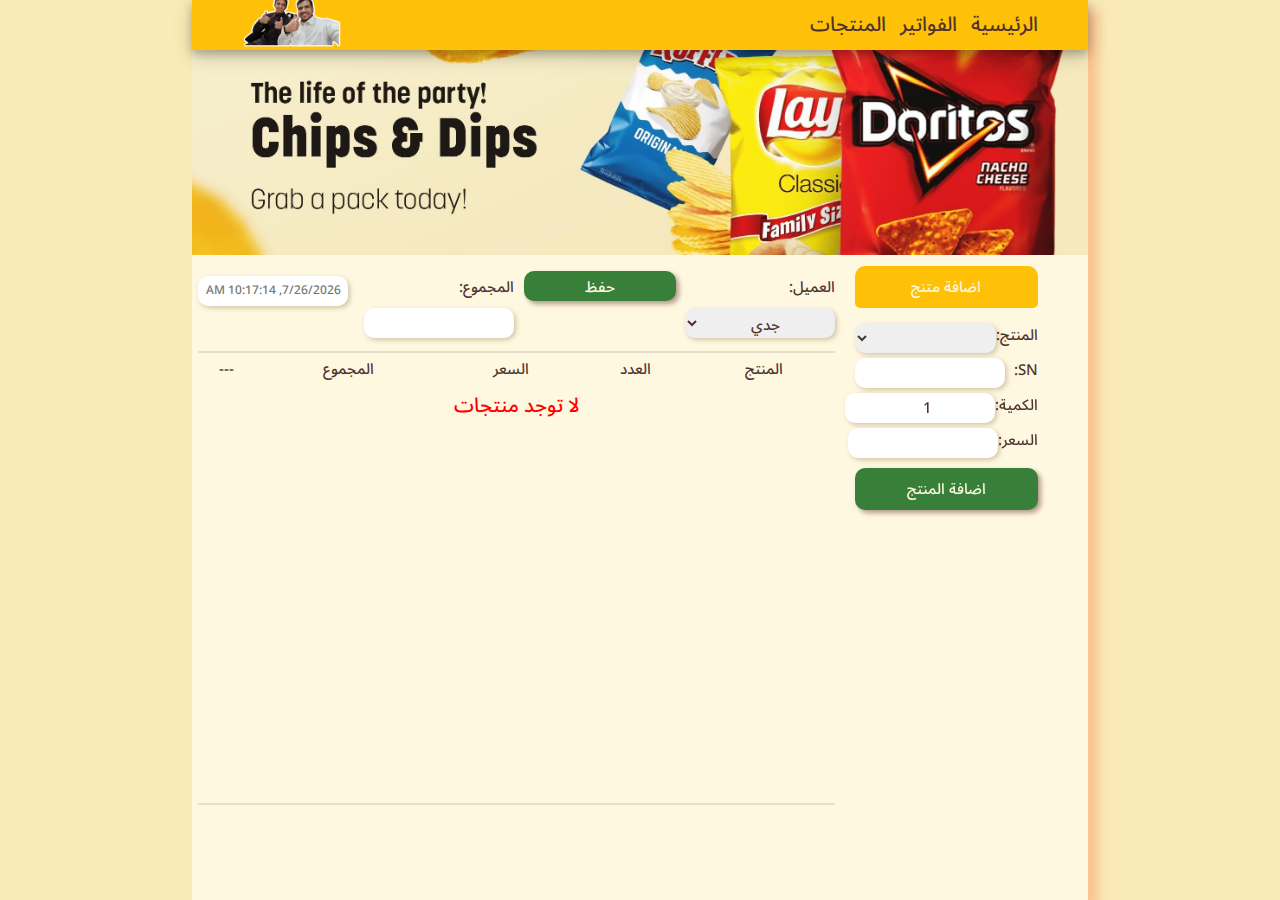
<file: index.html>
<!DOCTYPE html>
<html lang="en" dir="rtl">

<head>
    <meta charset="UTF-8">
    <meta name="viewport" content="width=device-width, initial-scale=1.0">
    <title>بسطة مصعب</title>
    <link rel="stylesheet" href="/css/general.css">
    <link rel="preconnect" href="https://fonts.googleapis.com">
    <link rel="preconnect" href="https://fonts.gstatic.com" crossorigin>
    <link href="https://fonts.googleapis.com/css2?family=Noto+Sans+Arabic:wght@100..900&display=swap" rel="stylesheet">
</head>

<body>
    <div class="container">
        <div class="header">
            <div class="nav">
                <a href="#">الرئيسية</a>
                <a href="/pages/pills.html">الفواتير</a>
                <a href="/pages/prodoct.html">المنتجات</a>
            </div>
            <div class="logo">
                <img src="/logo.webp" width="100px" alt="">
            </div>
        </div>
        <img src="/banner.jpg" width="100%" height="" alt="">

        <div class="bodycon">
            <div class="add_item">
                <h3 class="add_item_tag">اضافة متنج</h3>
                <div class="input_line">
                    <label class="label" for="item_name">المنتج:</label>
                    <!-- <input class="text_intput" type="text" name="item_name" id="add_name" value="بسكوت"> -->

                    <select class="text_intput" id="add_name" name="item_name" onchange="getProdoctInfoByName()">

                    </select>
                </div>
                <div class="input_line">
                    <label class="label" for="Serial_number"> SN:</label>
                    <input class="text_intput" type="text" name="Serial_number" id="add_sn" autofocus>
                </div>
                <div class="input_line">
                    <label class="label" for="amount">الكمية:</label>
                    <input class="small_input text_intput" type="number" name="amount" id="add_amount" value="1" min="1">
                </div>
                <div class="input_line">
                    <label class="label" for="price">السعر:</label>
                    <input class="small_input text_intput" type="number" name="price" id="add_price" readonly>
                </div>
                <div class="input_line">
                    <input onclick="add_item()" class="submit_button" type="button" name="" id="" value="اضافة المنتج">
                </div>

            </div>
            <div class="homePill">
                <div class="homePill_header">
                    <div>
                        <label class="costumers" for="costumers">العميل:</label>
                        <select class="text_intput" id="costumers">

                        </select>
                    </div>
                    <input class="submit_button save_btn" type="button" value="حفظ" onclick="savePill()">
                    
                    <div>
                        <label class="costumers" for="overAll">المجموع:</label>
                        <input type="number" name="overAll" class="text_intput" id="overAll">

                        </input>
                    </div>
                    <input class="text_intput datetimeinput" type="datetime" name="" id="datetime">
                </div>
                <hr>
                <div class="homePill_content">
                    <div>
                    <table class="pill_table_titles">
                        <tr>
                            <th>المنتج</th>
                            <th>العدد</th>
                            <th>السعر</th>
                            <th>المجموع</th>
                            <th>---</th>
                        </tr>
                        <table class="pill_table" id="cart">
                        </table>
                    </table>
                </div>
            </div>

                <hr>

            </div>
        </div>
    </div>
    <script src="/js/prodocts.js"></script>
    <script src="/js/main.js"></script>
    <script src="/js/pills.js"></script>
    <script src="/js/cart.js"></script>

</body>

</html>
</file>
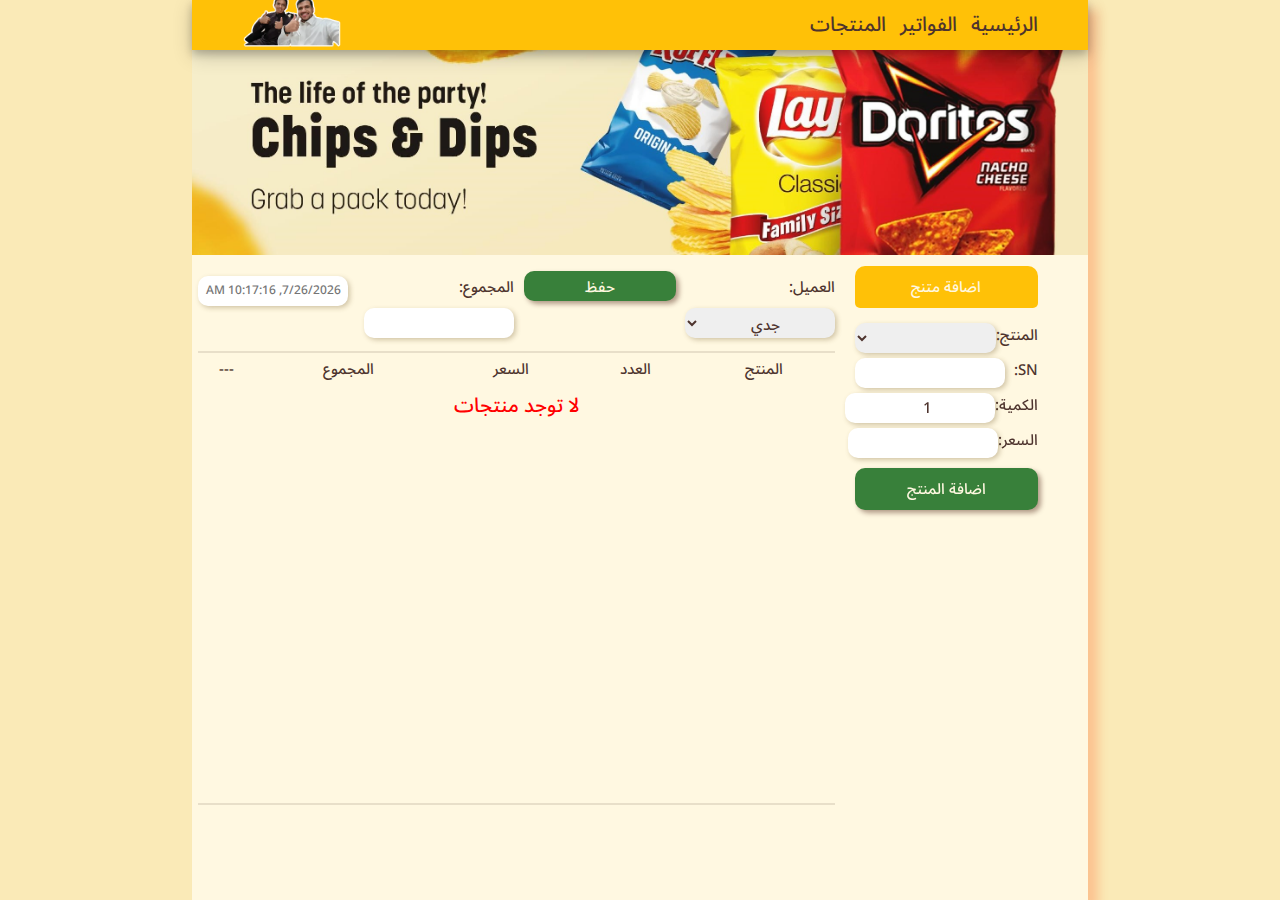
<file: main.html>
<!DOCTYPE html>
<html lang="en" dir="rtl">

<head>
    <meta charset="UTF-8">
    <meta name="viewport" content="width=device-width, initial-scale=1.0">
    <title>بسطة مصعب</title>
    <link rel="stylesheet" href="/css/general.css">
    <link rel="preconnect" href="https://fonts.googleapis.com">
    <link rel="preconnect" href="https://fonts.gstatic.com" crossorigin>
    <link href="https://fonts.googleapis.com/css2?family=Noto+Sans+Arabic:wght@100..900&display=swap" rel="stylesheet">
</head>

<body>
    <div class="container">
        <div class="header">
            <div class="nav">
                <a href="#">الرئيسية</a>
                <a href="/pages/pills.html">الفواتير</a>
                <a href="/pages/prodoct.html">المنتجات</a>
            </div>
            <div class="logo">
                <img src="/logo.webp" width="100px" alt="">
            </div>
        </div>
        <img src="/banner.jpg" width="100%" height="" alt="">

        <div class="bodycon">
            <div class="add_item">
                <h3 class="add_item_tag">اضافة متنج</h3>
                <div class="input_line">
                    <label class="label" for="item_name">المنتج:</label>
                    <!-- <input class="text_intput" type="text" name="item_name" id="add_name" value="بسكوت"> -->

                    <select class="text_intput" id="add_name" name="item_name" onchange="getProdoctInfoByName()">

                    </select>
                </div>
                <div class="input_line">
                    <label class="label" for="Serial_number"> SN:</label>
                    <input class="text_intput" type="text" name="Serial_number" id="add_sn" autofocus>
                </div>
                <div class="input_line">
                    <label class="label" for="amount">الكمية:</label>
                    <input class="small_input text_intput" type="number" name="amount" id="add_amount" value="1" min="1">
                </div>
                <div class="input_line">
                    <label class="label" for="price">السعر:</label>
                    <input class="small_input text_intput" type="number" name="price" id="add_price" readonly>
                </div>
                <div class="input_line">
                    <input onclick="add_item()" class="submit_button" type="button" name="" id="" value="اضافة المنتج">
                </div>

            </div>
            <div class="homePill">
                <div class="homePill_header">
                    <div>
                        <label class="costumers" for="costumers">العميل:</label>
                        <select class="text_intput" id="costumers">

                        </select>
                    </div>
                    <input class="submit_button save_btn" type="button" value="حفظ" onclick="savePill()">
                    
                    <div>
                        <label class="costumers" for="overAll">المجموع:</label>
                        <input type="number" name="overAll" class="text_intput" id="overAll">

                        </input>
                    </div>
                    <input class="text_intput datetimeinput" type="datetime" name="" id="datetime">
                </div>
                <hr>
                <div class="homePill_content">
                    <div>
                    <table class="pill_table_titles">
                        <tr>
                            <th>المنتج</th>
                            <th>العدد</th>
                            <th>السعر</th>
                            <th>المجموع</th>
                            <th>---</th>
                        </tr>
                        <table class="pill_table" id="cart">
                        </table>
                    </table>
                </div>
            </div>

                <hr>

            </div>
        </div>
    </div>
    <script src="/js/prodocts.js"></script>
    <script src="/js/main.js"></script>
    <script src="/js/pills.js"></script>
    <script src="/js/cart.js"></script>

</body>

</html>
</file>
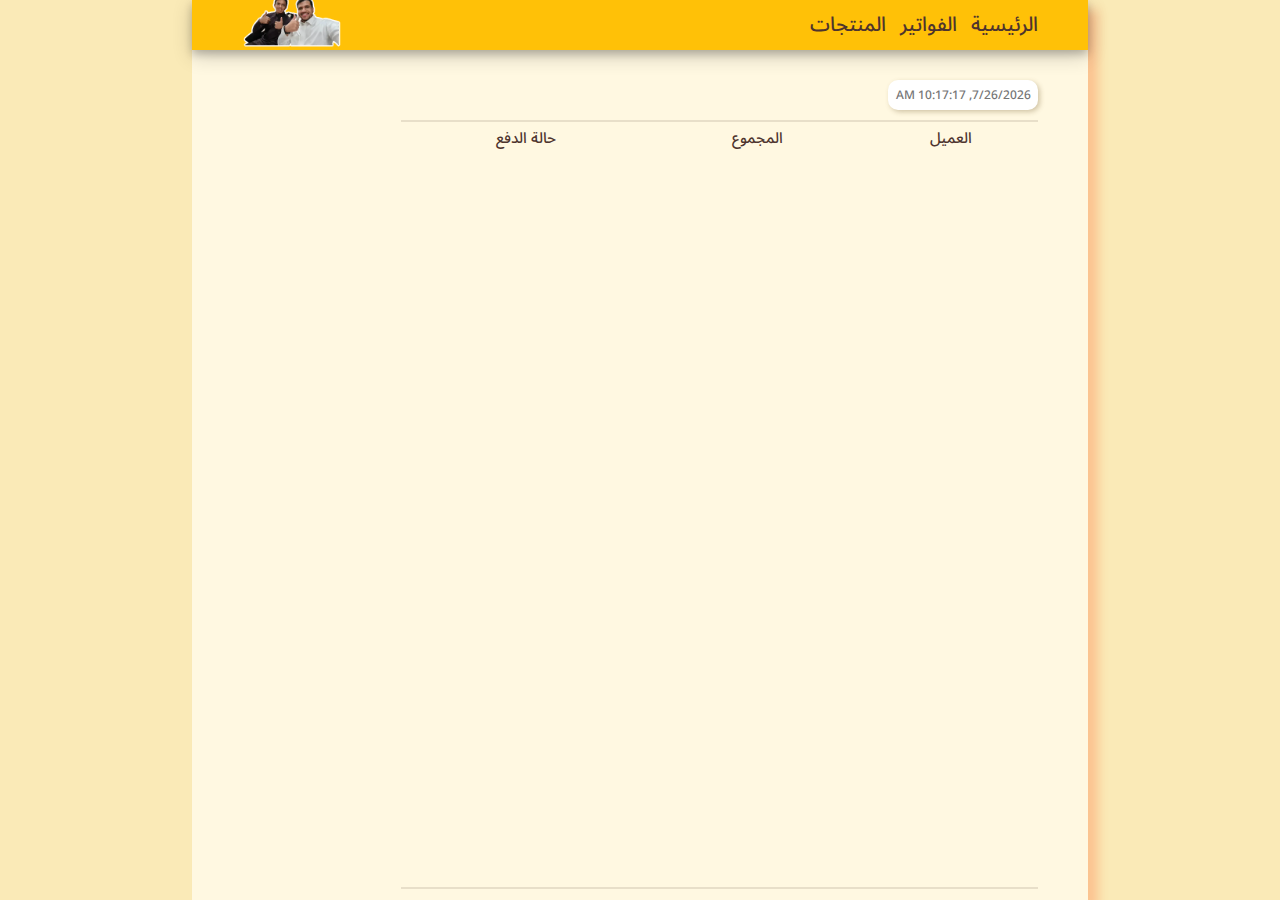
<file: pages/pills.html>
<!DOCTYPE html>
<html lang="en" dir="rtl">

<head>
    <meta charset="UTF-8">
    <meta name="viewport" content="width=device-width, initial-scale=1.0">
    <title>بسطة مصعب</title>
    <link rel="stylesheet" href="/css/general.css">
    <link rel="preconnect" href="https://fonts.googleapis.com">
    <link rel="preconnect" href="https://fonts.gstatic.com" crossorigin>
    <link href="https://fonts.googleapis.com/css2?family=Noto+Sans+Arabic:wght@100..900&display=swap" rel="stylesheet">
</head>

<body>
    <div class="container">
        <div class="header">
            <div class="nav">
                <a href="/main.html">الرئيسية</a>
                <a href="/pages/pills.html">الفواتير</a>
                <a href="/pages/prodoct.html">المنتجات</a>
            </div>
            <div class="logo">
                <img src="/logo.webp" width="100px" alt="">
            </div>
        </div>
<div style="height: 20px;"></div>
        <div class="bodycon extra">
        
            <div class="homePill">
                <div class="homePill_header">

                    <input class="text_intput datetimeinput" type="datetime" name="" id="datetime">
                </div>
                <hr>
                <div class="homePill_content extra">
                    <div>
                    <table class="pill_table_titles">
                        <tr>
                            <th>العميل</th>
                            <th>المجموع</th>
                            <th>حالة الدفع</th>
                        </tr>
                        <table class="pills_table" id="pills">

                        </table>
                    </table>
                </div>
            </div>

                <hr>

            </div>
        </div>
    </div>
    <script src="/js/pills.js"></script>
    <script>
        //add time
        var now = new Date();
        var datetime = now.toLocaleString();
        document.getElementById("datetime").placeholder = datetime;
        function printt() {
            console.log('changed');
        }
    </script>
</body>

</html>
</file>
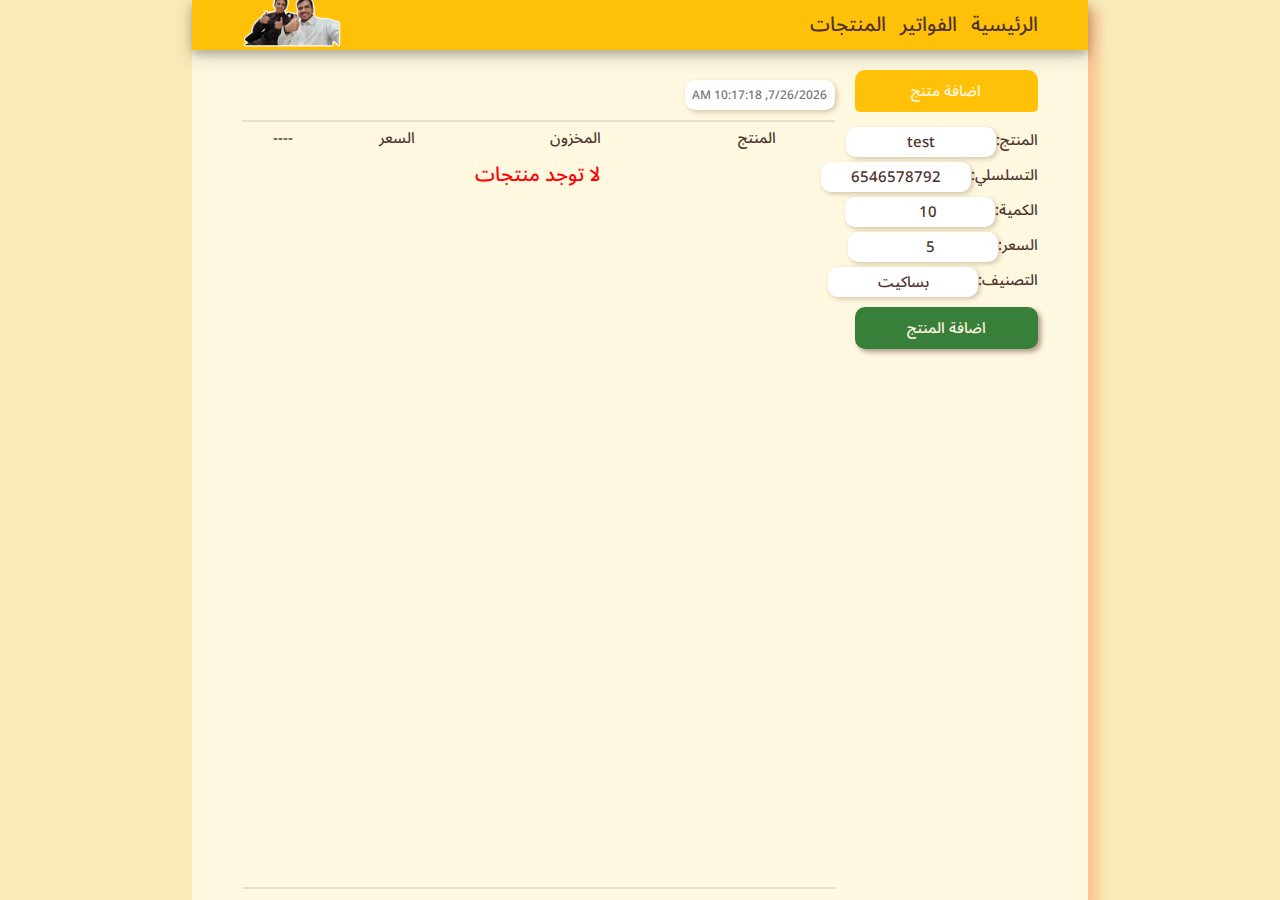
<file: pages/prodoct.html>
<!DOCTYPE html>
<html lang="en" dir="rtl">

<head>
    <meta charset="UTF-8">
    <meta name="viewport" content="width=device-width, initial-scale=1.0">
    <title>بسطة مصعب</title>
    <link rel="stylesheet" href="/css/general.css">
    <link rel="preconnect" href="https://fonts.googleapis.com">
    <link rel="preconnect" href="https://fonts.gstatic.com" crossorigin>
    <link href="https://fonts.googleapis.com/css2?family=Noto+Sans+Arabic:wght@100..900&display=swap" rel="stylesheet">
</head>

<body>
    <div class="container">
        <div class="header">
            <div class="nav">
                <a href="/main.html">الرئيسية</a>
                <a href="#">الفواتير</a>
                <a href="#">المنتجات</a>
            </div>
            <div class="logo">
                <img src="/logo.webp" width="100px" alt="">
            </div>
        </div>
<div style="height: 20px;"></div>
        <div class="bodycon extra">
            <div class="add_item">
                <h3 class="add_item_tag">اضافة متنج</h3>
                <div class="input_line">
                    <label class="label" for="add_title">المنتج:</label>
                    <input class="text_intput" type="text" name="item_name" id="add_title" value="test">
                </div>
                <div class="input_line">
                    <label class="label" for="add_ns"> التسلسلي:</label>
                    <input class="text_intput" type="text" name="Serial_number" id="add_sn" onchange="printt()" value="6546578792">
                </div>
                <div class="input_line">
                    <label class="label" for="add_amount">الكمية:</label>
                    <input class="small_input text_intput" type="number" name="amount" id="add_amount" value="10">
                </div>
                <div class="input_line">
                    <label class="label" for="add_price">السعر:</label>
                    <input class="small_input text_intput" type="number" name="price" id="add_price" value="5">
                </div>
                <div class="input_line">
                    <label class="label" for="add_catagory">التصنيف:</label>
                    <input class="small_input text_intput" type="text" name="catagory" id="add_catagory" value="بساكيت">
                </div>
                <div class="input_line">
                    <input onclick="add_prodoct()" class="submit_button" type="button" name="" id="" value="اضافة المنتج">
                </div>

            </div>
            <div class="homePill">
                <div class="homePill_header">

                    <input class="text_intput datetimeinput" type="datetime" name="" id="datetime">
                </div>
                <hr>
                <div class="homePill_content extra">
                    <div>
                    <table class="pill_table_titles">
                        <tr>
                            <th>المنتج</th>
                            <th>المخزون</th>
                            <th>السعر</th>
                            <th>----</th>
                        </tr>
                        <table class="pill_table" id="prodocts">
                        </table>
                    </table>
                </div>
            </div>

                <hr>

            </div>
        </div>
    </div>
    <script src="/js/prodocts.js"></script>
    <script>
        //add time
        var now = new Date();
        var datetime = now.toLocaleString();
        document.getElementById("datetime").placeholder = datetime;
        function printt() {
            console.log('changed');
        }
    </script>
</body>

</html>
</file>
<file: css/general.css>
:root{
    --primary: #FFC107;
    --secondary: #ff5622;
    --accent: #38803a;
    --backgroundc: #FFF8E1;
    --dbackgroundc: #faeab7;
    --textcolor: #4E342E;
}

::-webkit-scrollbar {
    width: 10px;
}
::-webkit-scrollbar-track {
    background: var(--dbackgroundc);
}
::-webkit-scrollbar-thumb{
    background: var(--primary);
}

.noto-sans-arabic {

}
*{
    margin: 0;
    padding: 0;
    font-size: 15px;
    color: var(--textcolor);
    font-family: "Noto Sans Arabic", serif;
    font-optical-sizing: auto;
    font-weight:500 ;
    font-style: normal;
    font-variation-settings: "wdth" 100;
}
body{
    background-color: var(--dbackgroundc);
    display: flex;
    justify-content: center;
    height: 100vh;
}
.container{
    /* padding: 0 10%; */
    width: 70%;
    box-shadow:10px 10px 10px 0px #ff562242;
    height: 100%;
    background-color: var(--backgroundc);
}
.header{
    height: 10px;
    padding: 20px 50px;
    position: relative;
    display: flex;
    background-color: var(--primary);
    align-items: center;
    justify-content: space-between;
    box-shadow: 0 4px 8px 0 rgba(0, 0, 0, 0.2), 0 6px 20px 0 rgba(0, 0, 0, 0.19);
}
.nav a{
    text-decoration: none;
    color: var(--textcolor);
    font-size: 20px;
    margin-left: 10px;
}

.logo{
    position: relative;
    left: 0;
}

.bodycon{
    /* margin-top: 20px; */
    position: relative;
    display: flex;
    justify-content: space-between;
    padding: 0 50px;
    height:50vh;
}
.extra{
    height:85vh;
}

.add_item{
    /* padding: 20px; */
    width: 23%;
    margin-left: 20px;
    height: 300px;
    position: relative;
    display:inline-block;
}
.add_item_tag{
    background-color: var(--primary);
    padding: 5px;
    display: flex;
    align-items: center;
    justify-content: center;
    color: var(--backgroundc);
    border-radius: 10px 10px 5px 5px ;
    box-shadow: 10px 10px 5px --textcolor;
    margin-bottom: 10px;
}

.text_intput{
    border: none;
    outline: none;
    height: 30px;
    box-shadow: 2px 2px 5px 0px  #6b55254f;
    margin-top: 5px;
    border-radius: 10px;
    width: 150px;
    text-align: center;
}

.mr_r{
    /* margin-right: 1000px; */
}
.td_title{
    width: 370px;
    padding-right: 20px;
}
.td_price{
    text-align: center;
    text-justify: center;
}


/* .label{
    margin-left: 10px;
    font-size: 20px;
    color: var(--textcolor);
} */
.input_line{
    display: flex;
    justify-content: space-between;
    align-items: center;
}

.submit_button{
    width: 100%;
    margin-top: 10px;
    border-radius: 10px;
    background-color: var(--accent);
    color: var(--backgroundc);
    border: none;
    padding: 5px  0;
    box-shadow: 3px 3px 5px #41150869;
}
.submit_button:hover{
    background-color: #235f25;
    cursor: pointer ;
}
.submit_button:focus{
    background-color: #208624;
}
.homePill{
    width: 80%;
    height: 100%;
}
.homePill_content{
    height: 100%;
    display: flex;
    justify-content: space-between;
    flex-direction: column;
    overflow: auto; 
}


.homePill_header{
    display: flex;
    justify-content: space-between;
    margin-bottom: 5px;
    padding: 5px 0 ;
}
hr {
    border: 0.5px solid #4e342e21;
    /* border: #4E342E; */
}
.datetimeinput{
text-align: center;
font-size: 12px;
}

table{
    border: 0.5 solid black;
    width: 100%;
    border-collapse: collapse;
}
.text_input_small{
    width: 50px;
}

.pill_table{
    width: 100%;
    /* display: flex;
    justify-content: space-between; */
}
.pill_table_titles{
    height: 10px;
}
td{
    margin-right: 10px;
    /* text-align:center; */
}
tr{
    margin-top: 20px;
    border: 1 solid black;
}
.mr-t{
    margin: 10px 0;
}

.costumers{
    margin-left: 10px;
}

.btn-del{
    background-color: #ff5622;
    color: var(--backgroundc);
}

.btn-del:hover{
    background-color: #e91313;
    cursor: pointer;
}
.btn-del:focus{
    background-color: #fd7c55;
}

.btn-update{
    background-color: var(--accent);
    color: var(--backgroundc);
}

.btn-update:hover{
    background-color: #518846;
    cursor: pointer;
}
.btn-update:focus{
    background-color: #5cb44a;
}

.save_btn{
    width: 200px;
    margin: 0px 0px 10px 10px;
    height: 30px;
    text-align: center;
    text-justify:center;
    padding: 0;
}
.allStock{
    background-color: var(--secondary);
}
</file>
